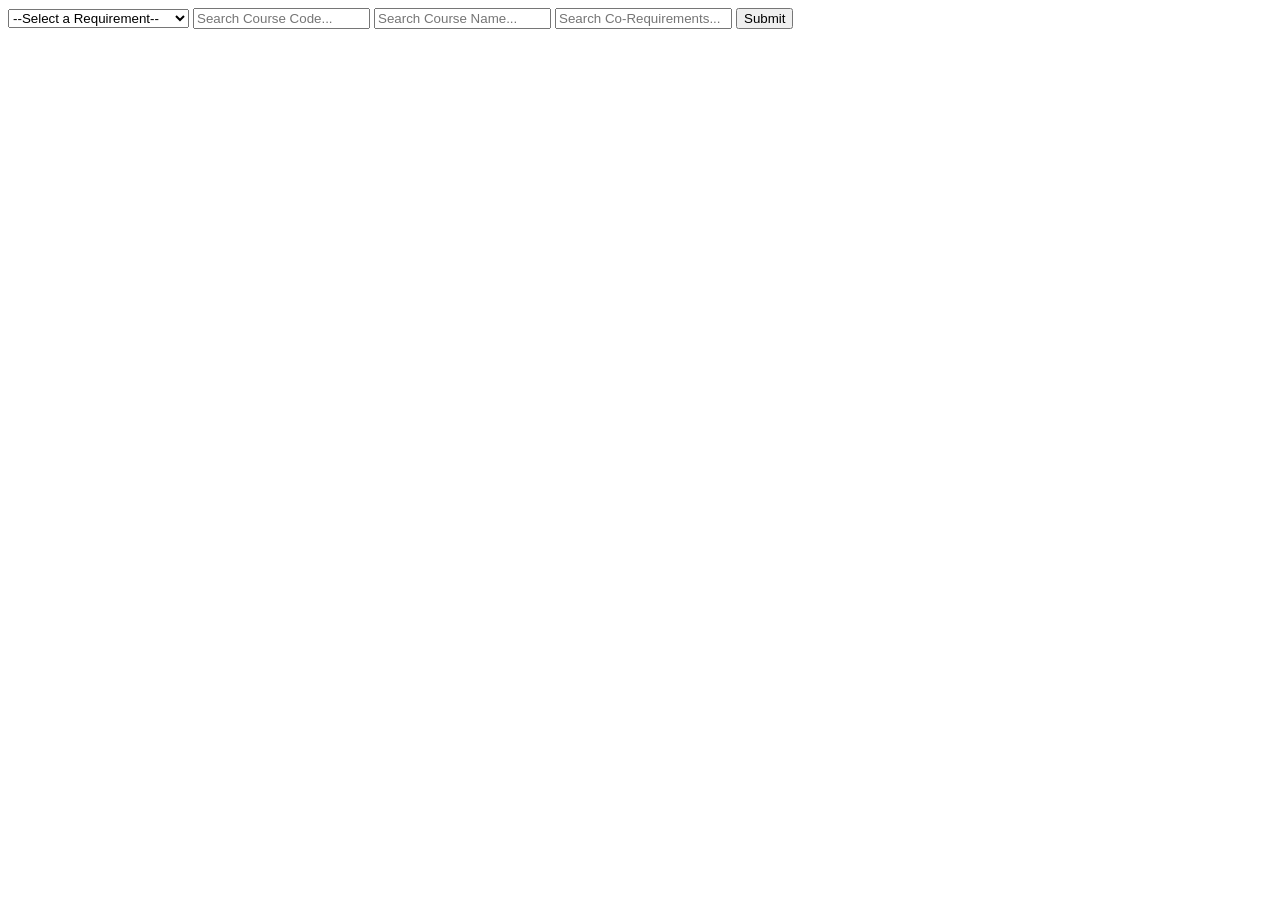
<file: CourseRequirements.html>
<html>
    <head>
        <title>General Requirements</title>
    </head>

    <body>
        <select id="drop" onclick="select()">
            <option>--Select a Requirement--</option>
            <option>Humanities (Division I)</option>
            <option>Math Sciences (Division II)</option>
            <option>Social Studies (Division III)</option>
            <option>Multicultural Perspectives</option>
            <option>Language</option>
        </select>
        <input id="code" type="text" placeholder="Search Course Code...">
        <input id="name" type="text" placeholder="Search Course Name...">
        <input id="Requirement" type="text" placeholder="Search Co-Requirements...">
        <button onclick="search()">Submit</button>
        <div id="Req"></div>

        <script>
            function search() {
                const searchCode = document.getElementById("code").value;
                const searchName = document.getElementById("name").value;
                const searchReq = document.getElementById("Requirement").value;

                const container = document.getElementById("Req");
                const table = container.querySelector('table');

                for (let i = 0; i < (table.rows).length; i++) {
                    let row = table.rows[i];
                    let cellCode = table.rows[i].cells[0];
                    let cellName = table.rows[i].cells[1];
                    let cellReq = table.rows[i].cells[2];
                    let textCode = cellCode.innerText;
                    let textName = cellName.innerText;
                    let textReq = cellReq.innerText;

                    if (textCode.includes(searchCode) == false) {
                        row.style.display = "none"
                    }

                    if (textName.includes(searchName) == false) {
                        row.style.display = "none"
                    }

                    if (textReq.includes(searchReq) == false) {
                        row.style.display = "none"
                    }
                }


            }

            function select() {
                const dropdown = document.getElementById("drop");
                if (drop.value === "Humanities (Division I)") {
                    createH();
                }

                if (drop.value === "Math Sciences (Division II)") {
                    createMS();
                }

                if (drop.value === "Social Studies (Division III)") {
                    createS();
                }

                if (drop.value === "Multicultural Perspectives") {
                    createM();
                }

                if (drop.value === "Language") {
                    createL();
                }
            }

            function createS() {
                //create the place for the table to be stored
                let container = document.getElementById("Req");
                let table = document.createElement("table");

                //get the file
                fetch("course_catalog.json")
                    .then(response => {
                        return response.json();
                    })
                    .then(data => {

                    //find the information we need and put in the table

                    //makes the json structure (object of objects) into an array of objects
                    const courses = Object.values(data);

                    //loop through all courses and find the one with the requirement we need
                    for (let i = 0; i < courses.length; i++) {
                        let course = courses[i];
                        if (course.requirements && ((course.requirements).includes("S"))) {
                            let tr = document.createElement("tr");
                            let td1 = document.createElement("td");
                            td1.textContent = course.courseCode;
                            tr.appendChild(td1);
                            let td2 = document.createElement("td");
                            td2.textContent = course.title;
                            tr.appendChild(td2);

                            
                            let td6 = document.createElement("td");
                            let reqs = "";
                            for (let k = 0; k < (course.requirements).length; k++) {
                                let abbrev = course.requirements[k];
                                let comma = ", ";
                                if ((course.requirements[k]) === "S") {
                                    reqs = reqs + "Social Studies";
                                }
                                if ((course.requirements[k]) === "M") {
                                    reqs = reqs + "Multicultural Perspectives";
                                }
                                if ((course.requirements[k]) === "H") {
                                    reqs = reqs + "Humanities";
                                }
                                if ((course.requirements[k]) === "MS") {
                                    reqs = reqs + "Math Sciences";
                                }
                                if ((course.requirements[k]) === "L") {
                                    reqs = reqs + "Languages";
                                }
                                if ((k+1) < (course.requirements).length) {
                                    reqs = reqs + comma;
                                }
                            }
                            td6.textContent = reqs;

                            tr.appendChild(td6);
                            table.appendChild(tr);
                        }
                    }
                    //put the table in the html so we can see it
                    container.appendChild(table);
                })
            }

            function createM() {
                //create the place for the table to be stored
                let container = document.getElementById("Req");
                let table = document.createElement("table");

                //get the file
                fetch("course_catalog.json")
                    .then(response => {
                        return response.json();
                    })
                    .then(data => {

                    //find the information we need and put in the table

                    //makes the json structure (object of objects) into an array of objects
                    const courses = Object.values(data);

                    //loop through all courses and find the one with the requirement we need
                    for (let i = 0; i < courses.length; i++) {
                        let course = courses[i];
                        if (course.requirements && ((course.requirements).includes("M"))) {
                            let tr = document.createElement("tr");
                            let td1 = document.createElement("td");
                            td1.textContent = course.courseCode;
                            tr.appendChild(td1);
                            let td2 = document.createElement("td");
                            td2.textContent = course.title;
                            tr.appendChild(td2);

                            
                            let td6 = document.createElement("td");
                            let reqs = "";
                            for (let k = 0; k < (course.requirements).length; k++) {
                                let abbrev = course.requirements[k];
                                let comma = ", ";
                                if ((course.requirements[k]) === "S") {
                                    reqs = reqs + "Social Studies";
                                }
                                if ((course.requirements[k]) === "M") {
                                    reqs = reqs + "Multicultural Perspectives";
                                }
                                if ((course.requirements[k]) === "H") {
                                    reqs = reqs + "Humanities";
                                }
                                if ((course.requirements[k]) === "MS") {
                                    reqs = reqs + "Math Sciences";
                                }
                                if ((course.requirements[k]) === "L") {
                                    reqs = reqs + "Languages";
                                }
                                if ((k+1) < (course.requirements).length) {
                                    reqs = reqs + comma;
                                }
                            }
                            td6.textContent = reqs;

                            tr.appendChild(td6);
                            table.appendChild(tr);
                        }
                    }
                    //put the table in the html so we can see it
                    container.appendChild(table);
                })
            }

            function createH() {
                //create the place for the table to be stored
                let container = document.getElementById("Req");
                let table = document.createElement("table");

                //get the file
                fetch("course_catalog.json")
                    .then(response => {
                        return response.json();
                    })
                    .then(data => {

                    //find the information we need and put in the table

                    //makes the json structure (object of objects) into an array of objects
                    const courses = Object.values(data);

                    //loop through all courses and find the one with the requirement we need
                    for (let i = 0; i < courses.length; i++) {
                        let course = courses[i];
                        if (course.requirements && ((course.requirements).includes("H"))) {
                            let tr = document.createElement("tr");
                            let td1 = document.createElement("td");
                            td1.textContent = course.courseCode;
                            tr.appendChild(td1);
                            let td2 = document.createElement("td");
                            td2.textContent = course.title;
                            tr.appendChild(td2);

                            
                            let td6 = document.createElement("td");
                            let reqs = "";
                            for (let k = 0; k < (course.requirements).length; k++) {
                                let abbrev = course.requirements[k];
                                let comma = ", ";
                                if ((course.requirements[k]) === "S") {
                                    reqs = reqs + "Social Studies";
                                }
                                if ((course.requirements[k]) === "M") {
                                    reqs = reqs + "Multicultural Perspectives";
                                }
                                if ((course.requirements[k]) === "H") {
                                    reqs = reqs + "Humanities";
                                }
                                if ((course.requirements[k]) === "MS") {
                                    reqs = reqs + "Math Sciences";
                                }
                                if ((course.requirements[k]) === "L") {
                                    reqs = reqs + "Languages";
                                }
                                if ((k+1) < (course.requirements).length) {
                                    reqs = reqs + comma;
                                }
                            }
                            td6.textContent = reqs;

                            tr.appendChild(td6);
                            table.appendChild(tr);
                        }
                    }
                    //put the table in the html so we can see it
                    container.appendChild(table);
                })
            }

            function createMS() {
                //create the place for the table to be stored
                let container = document.getElementById("Req");
                let table = document.createElement("table");

                //get the file
                fetch("course_catalog.json")
                    .then(response => {
                        return response.json();
                    })
                    .then(data => {

                    //find the information we need and put in the table

                    //makes the json structure (object of objects) into an array of objects
                    const courses = Object.values(data);

                    //loop through all courses and find the one with the requirement we need
                    for (let i = 0; i < courses.length; i++) {
                        let course = courses[i];
                        if (course.requirements && (course.requirements).includes("MS")) {
                                    let tr = document.createElement("tr");
                                    let td1 = document.createElement("td");
                                    td1.textContent = course.courseCode;
                                    tr.appendChild(td1);
                                    let td2 = document.createElement("td");
                                    td2.textContent = course.title;
                                    tr.appendChild(td2);

                            
                                    let td6 = document.createElement("td");
                                    let reqs = "";
                                    for (let k = 0; k < (course.requirements).length; k++) {
                                        let abbrev = course.requirements[k];
                                        let comma = ", ";
                                        if ((course.requirements[k]) === "S") {
                                            reqs = reqs + "Social Studies";
                                        }
                                        if ((course.requirements[k]) === "M") {
                                            reqs = reqs + "Multicultural Perspectives";
                                        }
                                        if ((course.requirements[k]) === "H") {
                                            reqs = reqs + "Humanities";
                                        }
                                        if ((course.requirements[k]) === "MS") {
                                            reqs = reqs + "Math Sciences";
                                        }
                                        if ((course.requirements[k]) === "L") {
                                            reqs = reqs + "Languages";
                                        }
                                        if ((k+1) < (course.requirements).length) {
                                            reqs = reqs + comma;
                                        }
                                    }
                                    td6.textContent = reqs;

                                    tr.appendChild(td6);
                                    table.appendChild(tr);
                                }
                            }
                    //put the table in the html so we can see it
                    container.appendChild(table);
                    })
                }

            function createL() {
                //create the place for the table to be stored
                let container = document.getElementById("Req");
                let table = document.createElement("table");

                //get the file
                fetch("course_catalog.json")
                    .then(response => {
                        return response.json();
                    })
                    .then(data => {

                    //find the information we need and put in the table

                    //makes the json structure (object of objects) into an array of objects
                    const courses = Object.values(data);

                    //loop through all courses and find the one with the requirement we need
                    for (let i = 0; i < courses.length; i++) {
                        let course = courses[i];
                        if (course.requirements && ((course.requirements).includes("L"))) {
                            let tr = document.createElement("tr");
                            let td1 = document.createElement("td");
                            td1.textContent = course.courseCode;
                            tr.appendChild(td1);
                            let td2 = document.createElement("td");
                            td2.textContent = course.title;
                            tr.appendChild(td2);

                            
                            let td6 = document.createElement("td");
                            let reqs = "";
                            for (let k = 0; k < (course.requirements).length; k++) {
                                let abbrev = course.requirements[k];
                                let comma = ", ";
                                if ((course.requirements[k]) === "S") {
                                    reqs = reqs + "Social Studies";
                                }
                                if ((course.requirements[k]) === "M") {
                                    reqs = reqs + "Multicultural Perspectives";
                                }
                                if ((course.requirements[k]) === "H") {
                                    reqs = reqs + "Humanities";
                                }
                                if ((course.requirements[k]) === "MS") {
                                    reqs = reqs + "Math Sciences";
                                }
                                if ((course.requirements[k]) === "L") {
                                    reqs = reqs + "Languages";
                                }
                                if ((k+1) < (course.requirements).length) {
                                    reqs = reqs + comma;
                                }
                            }
                            td6.textContent = reqs;

                            tr.appendChild(td6);
                            table.appendChild(tr);
                        }
                    }
                    //put the table in the html so we can see it
                    container.appendChild(table);
                })
            }
        </script>
    </body>
</html>
</file>
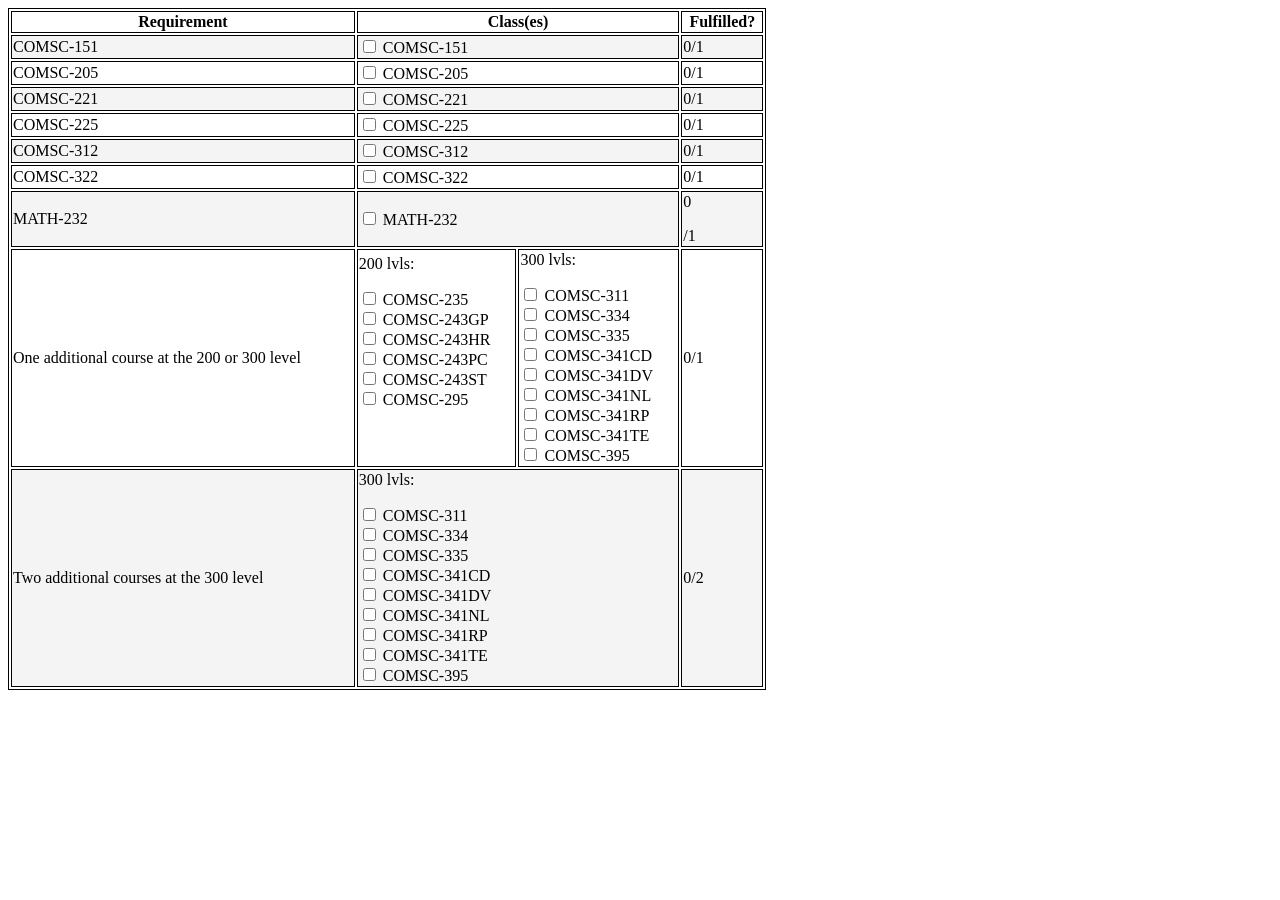
<file: HtmlTableCS2.html>
<html>
<style>
table, th, td {
  border:1px solid black;
}
tr:nth-child(even) {
  background-color: #f4f4f4;
}
td {
  vertical-align: middle;
}
</style>
<body>
<table style="width:60%">
  <tr>
    <th>Requirement</th>
    <th colspan="2">Class(es)</th>
    <th>Fulfilled?</th>

  </tr>

  <tr>
    <td>COMSC-151</td>
    <td colspan="2"><input type="checkbox" value = "COMSC-151" onclick = "updateStatus(value)"> COMSC-151</td>
    <td><p id="COMSC-151">0/1</p></td>
  </tr>

  <tr>
    <td>COMSC-205</td>
    <td colspan="2"><input type="checkbox" value = "COMSC-205" onclick = "updateStatus(value)"> COMSC-205</td>
    <td><p id="COMSC-205">0/1</p></td>
  </tr>

  <tr>
    <td>COMSC-221</td>
    <td colspan="2"><input type="checkbox" value = "COMSC-221" onclick = "updateStatus(value)"> COMSC-221</td>
    <td><p id="COMSC-221"> 0/1</p></td>
  </tr>

  <tr>
    <td>COMSC-225</td>
    <td colspan="2"><input type="checkbox" value = "COMSC-225" onclick = "updateStatus(value)"> COMSC-225</td>
    <td><p id="COMSC-225"> 0/1</p></td>
  </tr>

  <tr>
    <td>COMSC-312</td>
    <td colspan="2"><input type="checkbox" value = "COMSC-312" onclick = "updateStatus(value)"> COMSC-312</td>
    <td><p id="COMSC-312"> 0/1</p></td>
  </tr> 

  <tr>
    <td>COMSC-322</td>
    <td colspan="2"><input type="checkbox" value = "COMSC-322" onclick = "updateStatus(value)"> COMSC-322</td>
    <td><p id="COMSC-322"> 0/1</p></td>
  </tr>

  <tr>
    <td>MATH-232</td>
    <td colspan="2"><input type="checkbox" value = "MATH-232" onclick = "updateStatus(value)"> MATH-232</td>
    <td><p id="MATH-232"> 0</p>/1</td>
  </tr>

  <tr>
    <td>One additional course at the 200 or 300 level</td>
    <td>200 lvls:<br><p><input type="checkbox" value = "200/300" onclick = "updateStatus(value)"> COMSC-235<br><input type="checkbox" value = "200/300" onclick = "updateStatus(value)"> 
        COMSC-243GP<br><input type="checkbox" value = "200/300" onclick = "updateStatus(value)"> COMSC-243HR<br><input type="checkbox" value = "200/300" onclick = "updateStatus(value)"> 
        COMSC-243PC<br><input type="checkbox" value = "200/300" onclick = "updateStatus(value)"> COMSC-243ST<br><input type="checkbox" value = "200/300" onclick = "updateStatus(value)"> 
        COMSC-295</p><br><br></td>
    <td>300 lvls:<br><p><input type="checkbox" value = "300" onclick = "updateStatus(value)"> COMSC-311<br><input type="checkbox" value = "300" onclick = "updateStatus(value)"> 
        COMSC-334<br><input type="checkbox" value = "300" onclick = "updateStatus(value)"> COMSC-335<br><input type="checkbox" value = "300" onclick = "updateStatus(value)"> 
        COMSC-341CD<br><input type="checkbox" value = "300" onclick = "updateStatus(value)"> COMSC-341DV<br><input type="checkbox" value = "300" onclick = "updateStatus(value)"> 
        COMSC-341NL<br><input type="checkbox" value = "300" onclick = "updateStatus(value)"> COMSC-341RP<br><input type="checkbox" value = "300" onclick = "updateStatus(value)"> 
        COMSC-341TE<br><input type="checkbox" value = "300" onclick = "updateStatus(value)"> COMSC-395</p></td>
    <td>0/1</td>
  </tr>

  <tr>
    <td>Two additional courses at the 300 level</td>
    <td colspan="2" vertical-align: top>300 lvls:<br><p><input type="checkbox"> COMSC-311<br><input type="checkbox"> COMSC-334<br><input type="checkbox"> COMSC-335<br><input type="checkbox"> COMSC-341CD<br><input type="checkbox"> COMSC-341DV<br><input type="checkbox"> COMSC-341NL<br><input type="checkbox"> COMSC-341RP<br><input type="checkbox"> COMSC-341TE<br><input type="checkbox"> COMSC-395</p></td>
    <td>0/2</td>
  </tr>

  <script>
    function updateStatus(value) {

        // Display the updated text
          element = document.getElementById(value);
          element.textContent = "1";

    }
  </script>

</table>
</html>
</file>
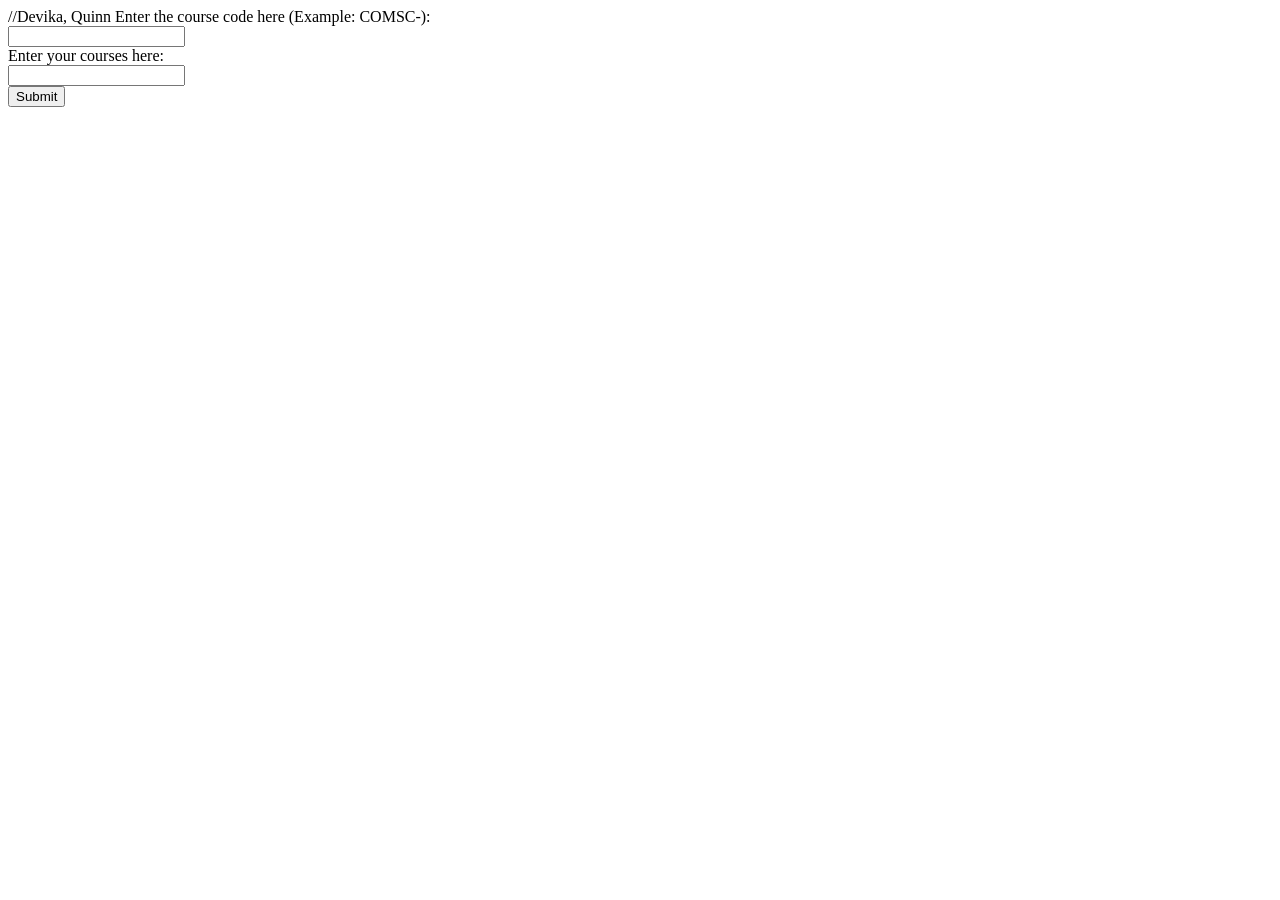
<file: readTranscript.html>
//Devika, Quinn
<html>
    <head>
        <title>
            Read Transcript
        </title>
    </head>
    <body>
        <td>
            <tr>
                <label for="transcript">Enter the course code here (Example: COMSC-):</label><br>
            </tr>
            <tr>
                <input type="text" id="course" name="tr1"><br>
            </tr>
            <tr>
                <label for="transcript">Enter your courses here:</label><br>
            </tr>
            <tr>
                <input type="text" id="t1" name="tr1"><br>
            </tr>
            <tr>
                <button onclick="read()">Submit</button><br>
            </tr>
            <tr>
                <p id="t2"> </p><br>
            </tr>
        </td>

        <script>
            function read() {
                //set the input to a variable
                let transcript = document.getElementById("t1").value;

                //find the course type
                let value = document.getElementById("course").value;


                //check if there are any of the course code courses
                //make substrings of the courses
                //print it onto the end of the text block

                if (transcript.includes(value)) {
                    //find the first intstance
                    let first = transcript.indexOf(value, 0);
                    //find the place after the first instance but before all we want to print
                    let secondStart = first + 6;

                    while(first != -1) {
                        //update second
                        let second = transcript.indexOf(value, secondStart);
                        //what to do if it's the last course of this code in the string
                        if (second == -1) {
                            second = transcript.length;
                        }

                        //find the length of the substring that we want to print
                        //update subLength
                        let subLength = transcript.substring(first, second).length;
                        //concat the substring we want to print to what already exists and print
                        document.getElementById("t2").textContent = document.getElementById("t2").textContent + transcript.substring(first, second);
                        //update first to be the next thing we want to print (second)
                        first = transcript.indexOf(value, secondStart);
                        //update secondStart
                        secondStart = first + value.length;
                    }
                }
            }
        </script>
    </body>
</html>
</file>
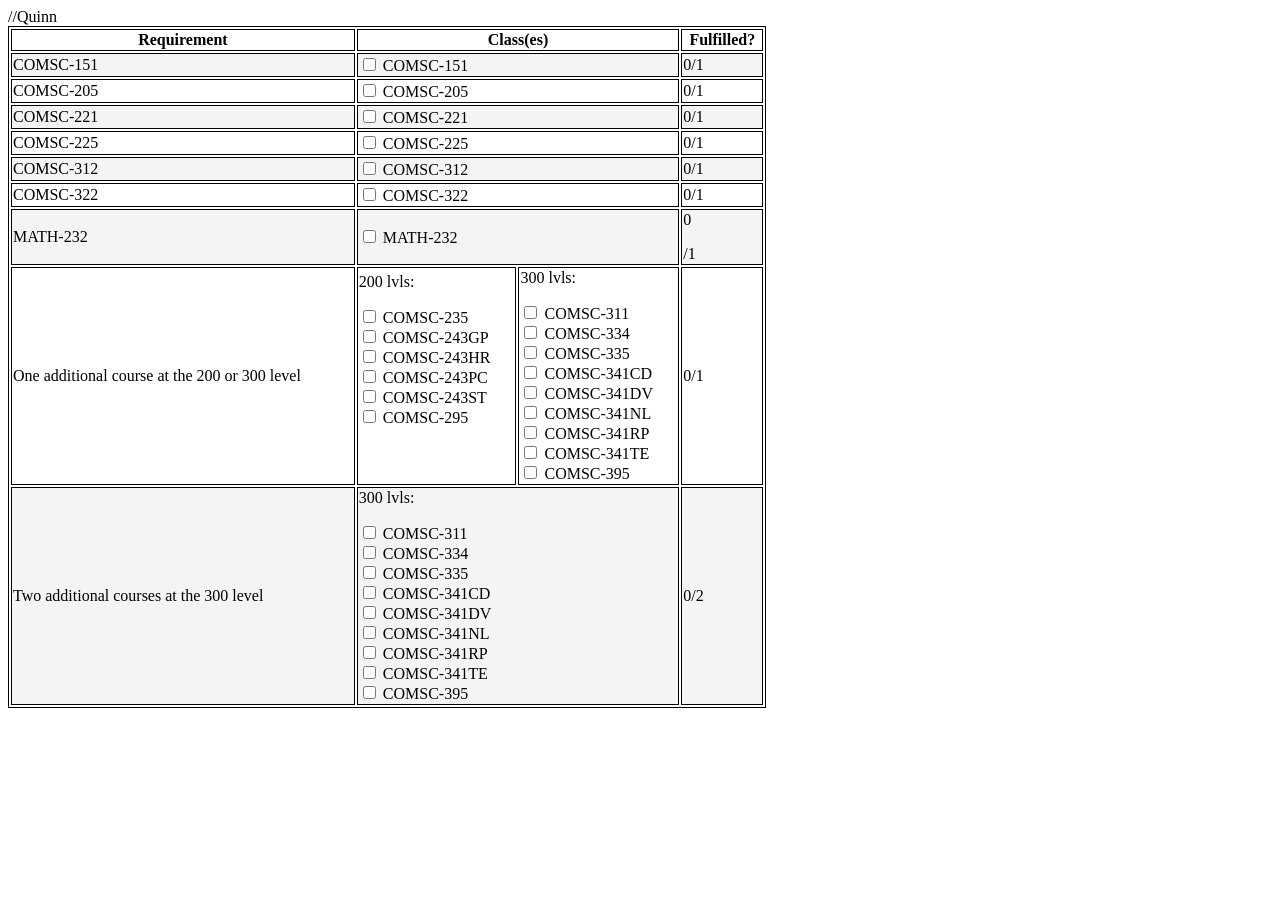
<file: newfolder/HtmlTableCS2.html>
//Quinn
<html>
<style>
table, th, td {
  border:1px solid black;
}
tr:nth-child(even) {
  background-color: #f4f4f4;
}
td {
  vertical-align: middle;
}
</style>
<body>
<table style="width:60%">
  <tr>
    <th>Requirement</th>
    <th colspan="2">Class(es)</th>
    <th>Fulfilled?</th>

  </tr>

  <tr>
    <td>COMSC-151</td>
    <td colspan="2"><input type="checkbox" value = "COMSC-151" onclick = "updateStatus(value)"> COMSC-151</td>
    <td><p id="COMSC-151">0/1</p></td>
  </tr>

  <tr>
    <td>COMSC-205</td>
    <td colspan="2"><input type="checkbox" value = "COMSC-205" onclick = "updateStatus(value)"> COMSC-205</td>
    <td><p id="COMSC-205">0/1</p></td>
  </tr>

  <tr>
    <td>COMSC-221</td>
    <td colspan="2"><input type="checkbox" value = "COMSC-221" onclick = "updateStatus(value)"> COMSC-221</td>
    <td><p id="COMSC-221"> 0/1</p></td>
  </tr>

  <tr>
    <td>COMSC-225</td>
    <td colspan="2"><input type="checkbox" value = "COMSC-225" onclick = "updateStatus(value)"> COMSC-225</td>
    <td><p id="COMSC-225"> 0/1</p></td>
  </tr>

  <tr>
    <td>COMSC-312</td>
    <td colspan="2"><input type="checkbox" value = "COMSC-312" onclick = "updateStatus(value)"> COMSC-312</td>
    <td><p id="COMSC-312"> 0/1</p></td>
  </tr> 

  <tr>
    <td>COMSC-322</td>
    <td colspan="2"><input type="checkbox" value = "COMSC-322" onclick = "updateStatus(value)"> COMSC-322</td>
    <td><p id="COMSC-322"> 0/1</p></td>
  </tr>

  <tr>
    <td>MATH-232</td>
    <td colspan="2"><input type="checkbox" value = "MATH-232" onclick = "updateStatus(value)"> MATH-232</td>
    <td><p id="MATH-232"> 0</p>/1</td>
  </tr>

  <tr>
    <td>One additional course at the 200 or 300 level</td>
    <td>200 lvls:<br><p><input type="checkbox" value = "200/300" onclick = "updateStatus(value)"> COMSC-235<br><input type="checkbox" value = "200/300" onclick = "updateStatus(value)"> 
        COMSC-243GP<br><input type="checkbox" value = "200/300" onclick = "updateStatus(value)"> COMSC-243HR<br><input type="checkbox" value = "200/300" onclick = "updateStatus(value)"> 
        COMSC-243PC<br><input type="checkbox" value = "200/300" onclick = "updateStatus(value)"> COMSC-243ST<br><input type="checkbox" value = "200/300" onclick = "updateStatus(value)"> 
        COMSC-295</p><br><br></td>
    <td>300 lvls:<br><p><input type="checkbox" value = "300" onclick = "updateStatus(value)"> COMSC-311<br><input type="checkbox" value = "300" onclick = "updateStatus(value)"> 
        COMSC-334<br><input type="checkbox" value = "300" onclick = "updateStatus(value)"> COMSC-335<br><input type="checkbox" value = "300" onclick = "updateStatus(value)"> 
        COMSC-341CD<br><input type="checkbox" value = "300" onclick = "updateStatus(value)"> COMSC-341DV<br><input type="checkbox" value = "300" onclick = "updateStatus(value)"> 
        COMSC-341NL<br><input type="checkbox" value = "300" onclick = "updateStatus(value)"> COMSC-341RP<br><input type="checkbox" value = "300" onclick = "updateStatus(value)"> 
        COMSC-341TE<br><input type="checkbox" value = "300" onclick = "updateStatus(value)"> COMSC-395</p></td>
    <td>0/1</td>
  </tr>

  <tr>
    <td>Two additional courses at the 300 level</td>
    <td colspan="2" vertical-align: top>300 lvls:<br><p><input type="checkbox"> COMSC-311<br><input type="checkbox"> COMSC-334<br><input type="checkbox"> COMSC-335<br><input type="checkbox"> COMSC-341CD<br><input type="checkbox"> COMSC-341DV<br><input type="checkbox"> COMSC-341NL<br><input type="checkbox"> COMSC-341RP<br><input type="checkbox"> COMSC-341TE<br><input type="checkbox"> COMSC-395</p></td>
    <td>0/2</td>
  </tr>

  <script>
    function updateStatus(value) {

        // Display the updated text
          element = document.getElementById(value);
          element.textContent = "1";

    }
  </script>

</table>
</html>
</file>
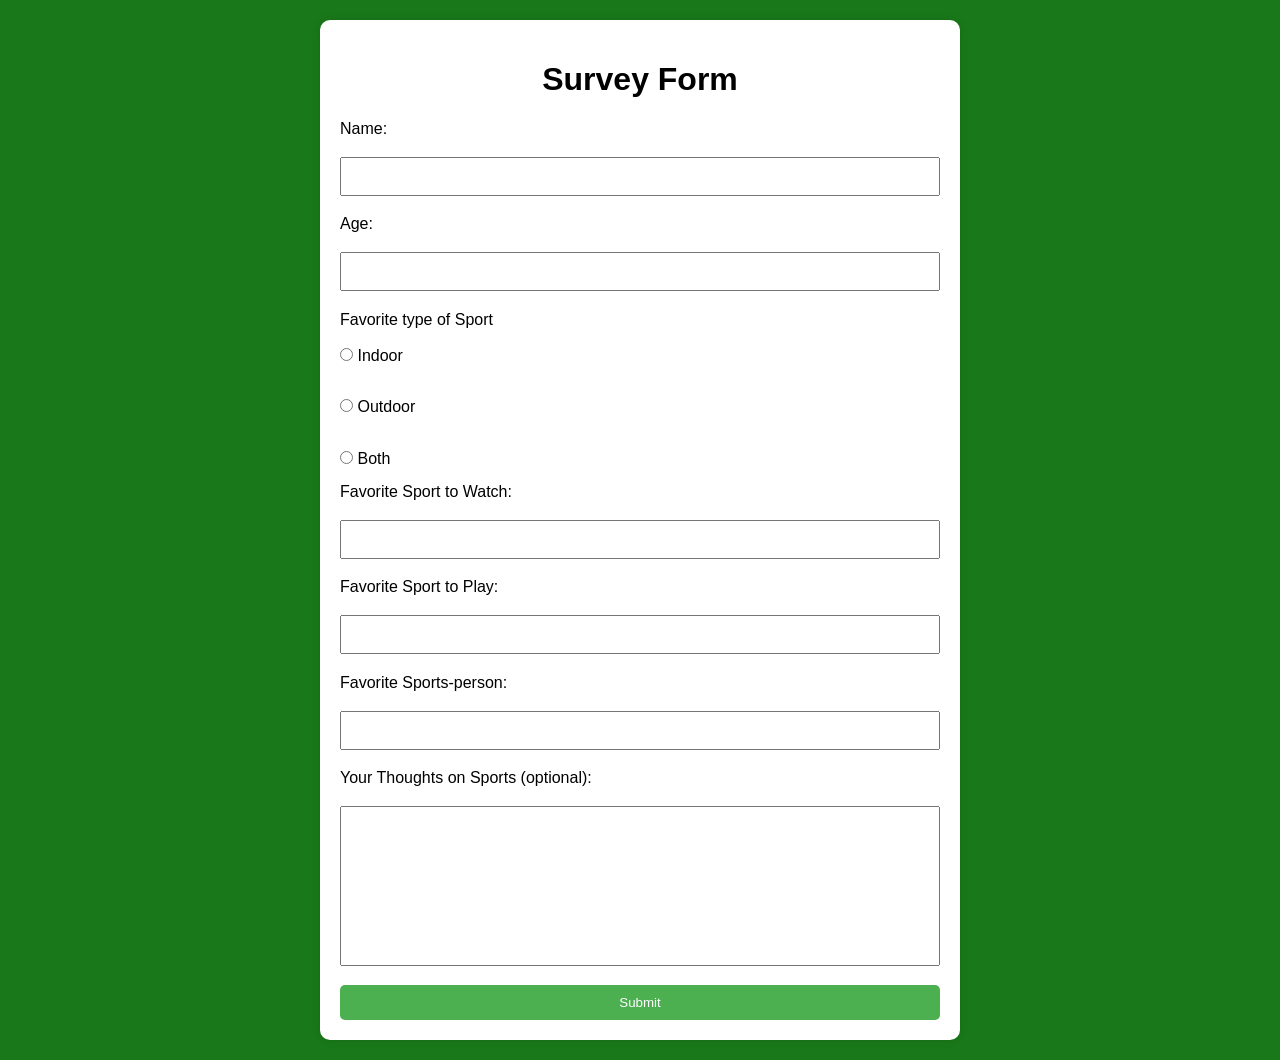
<file: newfolder/main2.html>
<!-- Index.html  -->
<!DOCTYPE html>
<html lang="en">

<head>
    <meta charset="UTF-8">
    <meta name="viewport" content="width=device-width,
                   initial-scale=1.0">
    <!-- Linking css file  -->
    <link rel="stylesheet" href="main2.css">
    <title>Survey Form</title>
</head>

<body>

    <!-- Creating the form container  -->
    <div class="container">
        <h1>Survey Form</h1>

        <!-- Contains error -->
        <h4 id="errorText"></h4>

        <!-- Form element  -->
        <form id="surveyForm">

            <label for="name">
                Name:
            </label><br>
            <input type="text" id="name" name="name" required><br>

            <label for="age">
                Age:
            </label><br>
            <input type="number" id="age" name="age" required><br>

            <label>
                Favorite type of Sport
            </label><br>
            <input type="radio" id="indoor" name="type" value="Indoor" required>

            <label for="indoor">
                Indoor
            </label><br>
            <input type="radio" id="outdoor" name="type" value="Outdoor" required>

            <label for="outdoor">
                Outdoor
            </label><br>
            <input type="radio" id="both" name="type" value="Both" required>

            <label for="both">
                Both
            </label><br>

            <label for="favourite-sport">
                Favorite Sport to Watch:
            </label><br>
            <input type="text" id="favorite-sport" name="favorite-sport" required><br>

            <label for="favorite--sport">
                Favorite Sport to Play:
            </label><br>
            <input type="text" id="favorite--sport" name="favorite--sport" required><br>

            <label for="favorite-sport-person">
                Favorite Sports-person:
            </label><br>
            <input type="text" id="favorite-sport-person" name="favorite-sport-person" required><br>


            <label for="feedback">
                Your Thoughts on Sports (optional):
            </label><br>
            <input type="textarea" id="feedback" name="feedback"><br>



            <button type="submit">
                Submit
            </button>
        </form>
    </div>

    <!-- linking javascript file  -->
    <script src="main2.js"></script>
</body>

</html>
</file>
<file: newfolder/main2.css>
/* Style.css  */
body {
    font-family: Arial, sans-serif;
    margin: 0;
    padding: 20px;
    background-color: #197819;
}

/* Form container  */
.container {
    max-width: 600px;
    margin: 0 auto;
    padding: 20px;
    background-color: #fff;
    border-radius: 10px;
    box-shadow: 0 0 10px rgba(0, 0, 0, 0.1);
}

h1 {
    text-align: center;
}

label {
    margin-top: 1rem;
}

input {
    padding: 10px;
    box-sizing: border-box;
    margin: 1.2rem 0;
}

/* Styling specific input types  */
input[type="text"],
input[type="number"] {
    width: 100%;
}

input[type="textarea"] {
    width: 100%;
    height: 10rem;
}

button {
    width: 100%;
    padding: 10px;
    background-color: #4caf50;
    color: white;
    border: none;
    border-radius: 5px;
    cursor: pointer;
}

button:hover {
    background-color: #45a049;
}

.error {
    border: 3px solid red;
}

.errorText {
    padding: 1rem;
    border: 2px solid red;
    box-shadow: rgba(149, 157, 165, 0.2) 0px 4px 12px;
    font-size: 1.2rem;
    font-family: "Lucida Sans",
        "Lucida Sans Regular",
        sans-serif;
}

.successText {
    padding: 1rem;
    border: 4px solid green;
    box-shadow: rgba(149, 157, 165, 0.2) 0px 4px 12px;
    font-size: 1.2rem;
    font-family: "Lucida Sans",
        "Lucida Sans Regular",
        sans-serif;
}
</file>
